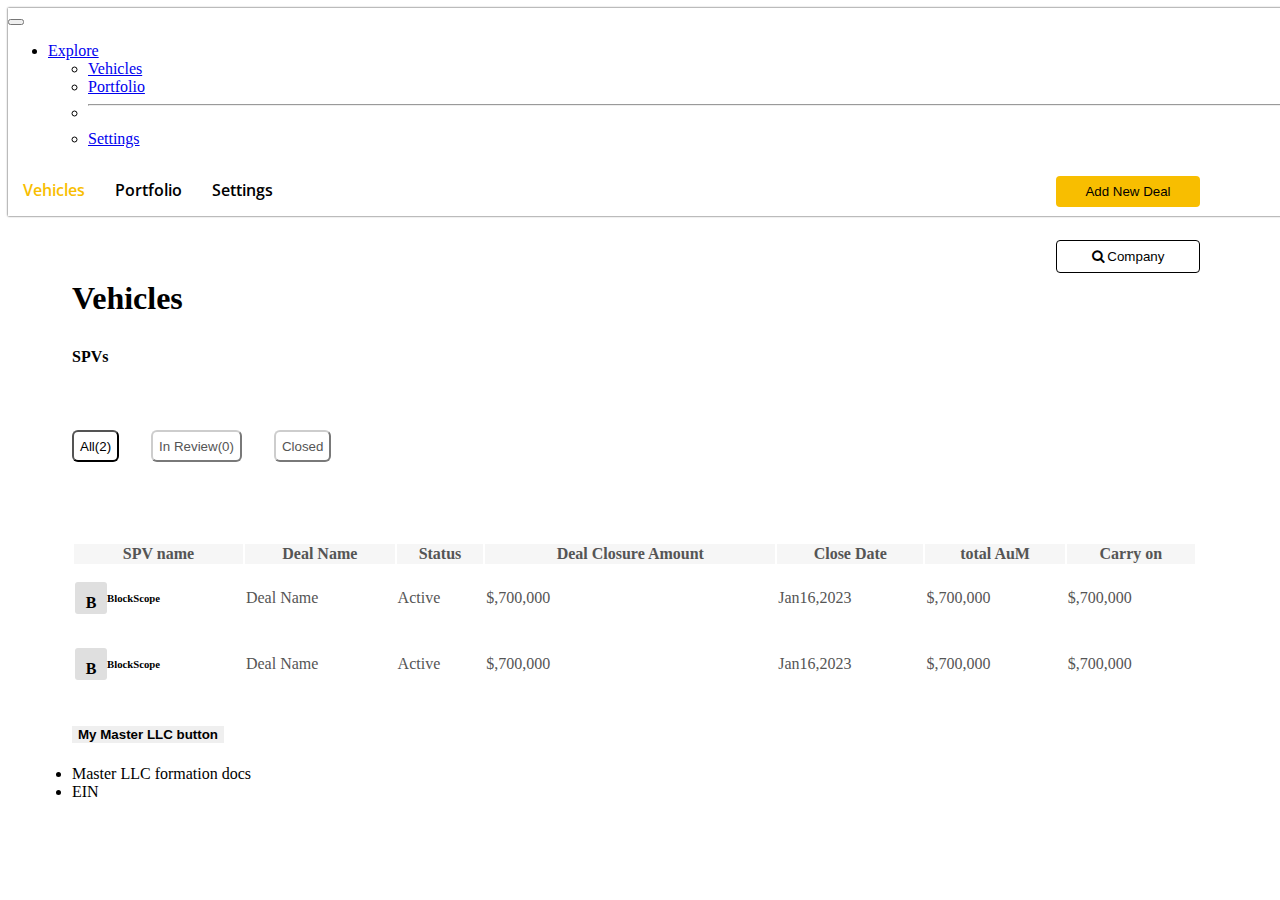
<file: index.html>
<!DOCTYPE html>
<html lang="en">
<head>
    <link rel="stylesheet" href="../home.css">
    <link rel="stylesheet" href="https://cdnjs.cloudflare.com/ajax/libs/font-awesome/4.7.0/css/font-awesome.min.css"> 
    <link href="https://cdn.jsdelivr.net/npm/bootstrap@5.3.0-alpha1/dist/css/bootstrap.min.css" rel="stylesheet" integrity="sha384-GLhlTQ8iRABdZLl6O3oVMWSktQOp6b7In1Zl3/Jr59b6EGGoI1aFkw7cmDA6j6gD" crossorigin="anonymous">
</head>
<body>
    <!-- NAVBAAR -->

    <nav class="bg-white navbar navbar-custom navbar-expand-lg ">
        <div class="container-fluid">
          <a class="navbar-brand" href="#"></a>
          <button class="navbar-toggler" type="button" data-bs-toggle="collapse" data-bs-target="#navbarScroll" aria-controls="navbarScroll" aria-expanded="false" aria-label="Toggle navigation">
            <span class="navbar-toggler-icon"></span>
          </button>
          <div class="collapse navbar-collapse" id="navbarScroll">
            <ul class="navbar-nav me-auto my-2 my-lg-0 navbar-nav-scroll" style="--bs-scroll-height: 100px;">
              <li class="nav-item dropdown">
                <a class="nav-link dropdown-toggle" href="#" role="button" data-bs-toggle="dropdown" aria-expanded="false">
                  Explore
                </a>
                <ul class="dropdown-menu">
                  <li><a class="dropdown-item" href="#">Vehicles</a></li>
                  <li><a class="dropdown-item" href="#">Portfolio</a></li>
                  <li><hr class="dropdown-divider"></li>
                  <li><a class="dropdown-item" href="#">Settings</a></li>
                </ul>
              </li>
            </ul>
            <div class="rightSide">
              <div class="links vehicles">
                <a class="nav-link">Vehicles</a>
            </div>
            <div class="links">
                <a class="nav-link">Portfolio</a>
            </div>
            <div class="links">
                <a class="nav-link">Settings</a>
            </div>
            <div class="img"></div>
          </div> 
          </div>
        </div>
      </nav>

      <div class="Title title-top"><h1>Vehicles</h1></div>
      <h4 class="Title">SPVs</h4>
      <button class="addNewDeal">Add New Deal</button>
      <button class="companyBtn"> <i class="fa fa-search" aria-hidden="true" style="color:black"></i> Company</button>
      <div class="buttons">
        <button class="bitn"> All(2) </button>
        <button class="bitn bitn-unactive">In Review(0)</button>
        <button class="bitn bitn-unactive">Closed</button>
      </div>

     


      <table class="table" style="width:89%;">
        <thead class="thead-dark">
          <tr class="tr1">
            <th scope="col">SPV name</th>
            <th scope="col">Deal Name</th>
            <th scope="col">Status</th>
            <th scope="col">Deal Closure Amount</th>
            <th scope="col">Close Date</th>
            <th scope="col">total AuM</th>
            <th scope="col">Carry on</th>
          </tr>
        </thead>
        <tbody>
          <tr>
          <th scope="row"><div class="th1"><div class="B"><h4 class="bh4">B</h4></div> <a href="./BlockApps/investorDetail.html" style="text-decoration: none;color: black;"><h6>BlockScope</h6></a></div></th>
            <td>Deal Name</td>
            <td>Active</td>
            <td>$,700,000</td>
            <td>Jan16,2023</td>
            <td>$,700,000</td>
            <td>$,700,000</td>
          </tr>
          <tr>
            <th scope="row"><div class="th1"><div class="B"><h4 class="bh4">B</h4></div> <a href="./BlockApps/investorDetail.html" style="text-decoration: none;color: black;"><h6>BlockScope</h6></a></div></th>
            <td>Deal Name</td>
            <td>Active</td>
            <td>$,700,000</td>
            <td>Jan16,2023</td>
            <td>$,700,000</td>
            <td>$,700,000</td>
          </tr>
            </tbody>
      </table>
      
      <div class="accordion" id="accordionExample" style="width: 25%;margin-left: 4rem;">
        <div class="accordion-item ">
          <h2 class="accordion-header " id="headingOne">
            <button class="accordion-button bg-secondary-subtle"  style="border:none;color:black;font-weight: 600;" type="button" data-bs-toggle="collapse" data-bs-target="#collapseOne" aria-expanded="true" aria-controls="collapseOne">
              My Master LLC button
            </button>
          </h2>
          <div id="collapseOne" class="accordion-collapse collapse show" aria-labelledby="headingOne" data-bs-parent="#accordionExample">
            <div class="accordion-body">
            <li>Master LLC formation docs</li>
            <li>EIN</li>
            </div>
          </div>
        </div>
        </div>  


    
    <script src="https://cdn.jsdelivr.net/npm/bootstrap@5.3.0-alpha1/dist/js/bootstrap.bundle.min.js" integrity="sha384-w76AqPfDkMBDXo30jS1Sgez6pr3x5MlQ1ZAGC+nuZB+EYdgRZgiwxhTBTkF7CXvN" crossorigin="anonymous"></script>
</body>
</html>
</file>
<file: home.css>
@import url('https://fonts.googleapis.com/css2?family=Open+Sans:wght@400;500;700&family=Playfair+Display:ital,wght@0,400;1,600&family=Poppins:wght@500&display=swap');
.links{
    padding: 15px;
}
.navbar-custom{
    background-color: white;
    box-shadow: 0 0 2px rgb(44, 44, 44);
    width: 100vw;
}
.vehicles{
    color:#F8BE00
}
nav-link{
    color: black;
}
.navbar-brand{
    height: 30px;
    width: 160px;
    background-color: #555;
}
.rightSide{
display: flex;
margin-right: 70px;
font-family: 'Open Sans';
font-style: normal;
font-weight: 600;
font-size: 16px;
line-height: 22px;
}
.Title{
  margin-left: 4rem;
}
.title-top{
 margin-top: 4rem;
}
.buttons{
     display: flex;
 width: 30rem;
 height: 3rem;
 margin: 4rem;
}
.bitn{
    background-color: white;
    border-radius: 6px;
    height: 2rem;
    margin-right: 2rem;
}
.bitn-unactive{
    border-color: #cdcdcd;
    color: #555;
}
.rect{
    height: 3.9rem;
    width: 70rem;
    margin-left: 4rem;
    background-color: #F6F6F6;
    display: flex;
    justify-content: space-evenly;
    align-items: center;
    padding: 0 1rem;
    color: #555;
}
.rect-unactive{
    background-color: white;
    border-bottom: 1px solid rgb(75, 75, 75);
}
.table{
    margin-left: 4rem;
    color: #555;
}
.tr1{
    background-color: #F6F6F6;
}

.addNewDeal{
    background-color: #F8BE00;
    position: absolute;
    right: 5rem;
    width: 9rem;
    top:11rem;
    border: none;
    padding: 0.5rem;
    border-radius: 4px;
}
.companyBtn{
    background-color: #ffffff;
    position: absolute;
    right: 5rem;
    width: 9rem;
    top:15rem;
    border: 1px solid black;
    padding: 0.5rem;
    border-radius: 4px;

}
.B{
    height: 2rem;
    width: 2rem;
    background-color: #dfdfdf;
    border-radius: 3px;
    display: flex;
    align-items: center;
    justify-content: center;
    z-index: -2;
}
.th1{
    display: flex;
    justify-content: flex-start;
    align-items: center;
}
h4{
    color: black;
    padding-top: 10px;
}


/* INVESTING DEATIL PAGE */
.heading{
    width: 40%;
    display: flex;
    align-items: center;
    justify-content: space-between;
}
.sqr{
    width:2.2rem;
    height: 2.2rem;
    background-color: #c9c7c7;
    display: flex;
    border-radius: 4px;
    align-items: center;
    justify-content: center;
}

/* TAX DOCUMENTS */
.rightside{
    display: flex;
    flex-direction: column;
}
.taxsqr{
    width:36.4rem;
    height: 4.2rem;
    background-color: #ffffff;
    margin: 10px;
    border: 1px solid black;
}
</file>
